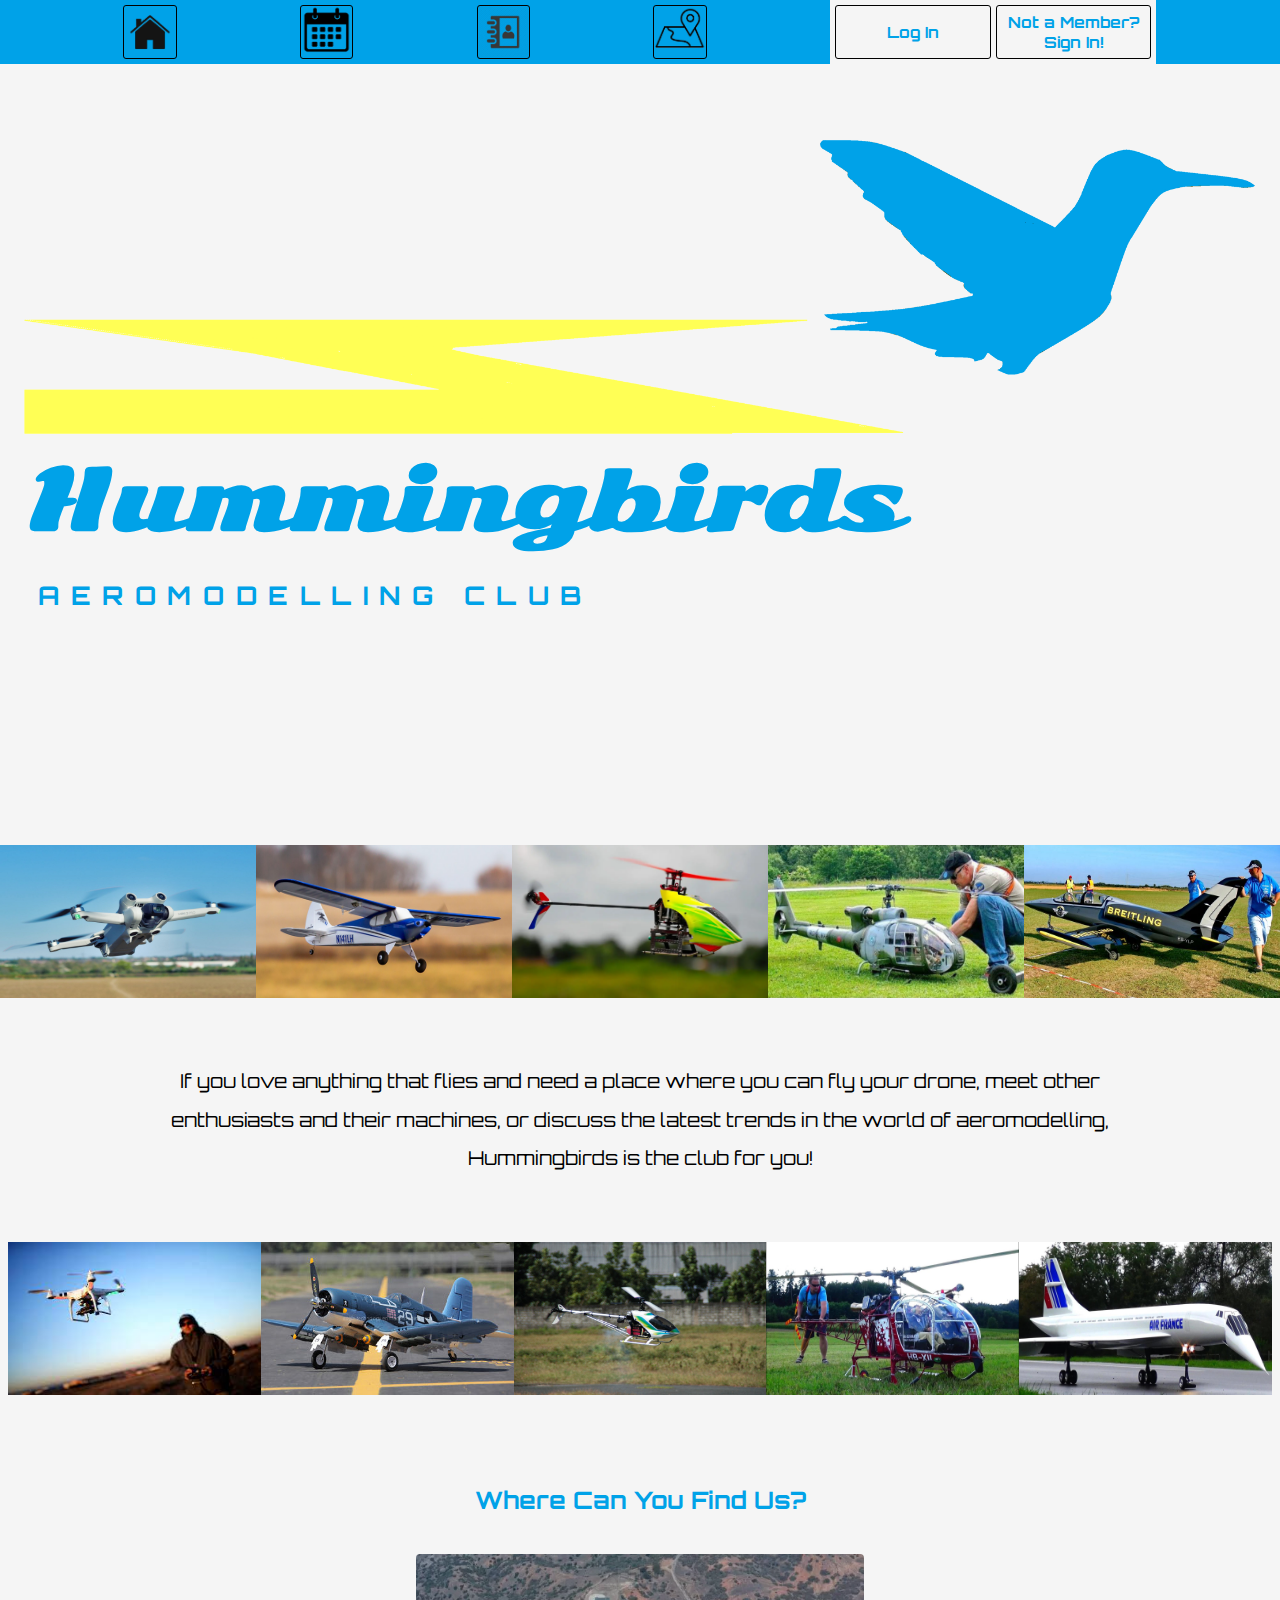
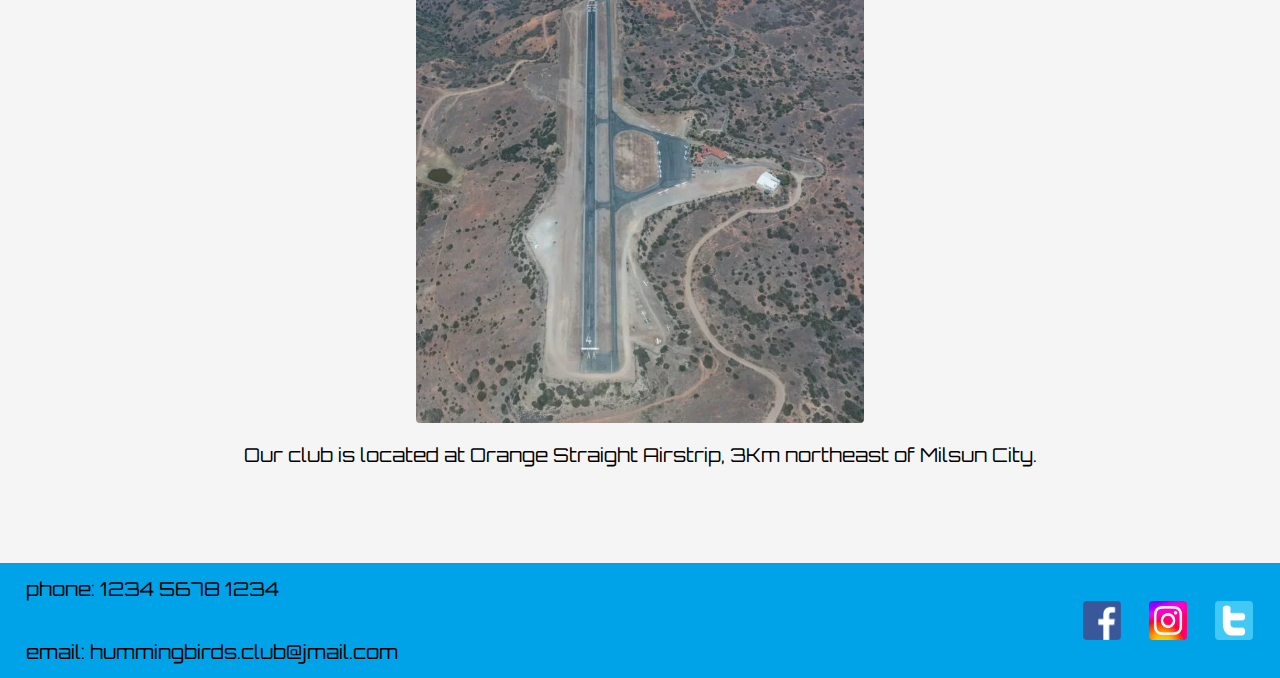
<file: html/index.html>
<!DOCTYPE html>
<html>
    <head>
        <title>Hummingbirds Aeromodelling Club</title>
        <link href="../css/styles.css" rel="stylesheet" type="text/css">
        <link href="https://fonts.googleapis.com/css2?family=Orbitron&display=swap" rel="stylesheet">
        <link href="https://fonts.googleapis.com/css2?family=Sonsie+One&display=swap" rel="stylesheet">
        <meta content="width=device-width, initial-scale=1" name="viewport" />
    </head>
    <body>

        <!--NAV BAR-->
        <nav>
            <a href="#" class="navbtn">
                <img src="../Resources/house.png"
                     alt="Back to the top of the page."
                     title="Top of page">    
            </a>
            <a href="events.html" class="navbtn">
                <img src="../Resources/events.png"
                     alt="Events page."
                     title="Events page">
            </a>
            <a href=#contacts class="navbtn">
                <img src="../Resources/contacts.png"
                     alt="Contacts section."
                     title="Contacts section">    
            </a>
            <a href=#location class="navbtn">
                <img src="../Resources/map.png"
                     alt="Location section."
                     title="Location section">    
            </a>
            <div>
                <a href="login.html"  class="divbtn">
                    <h3>Log In</h3>
                </a>
                <a href="signin.html" class="divbtn">
                    <h3>Not a Member? 
                        <br>Sign In!</h3>
                </a>
            </div>
        </nav>
        <!--DROP MENU-->
        <div id="phonenav">
            <div id="topnav">
                <a id="menubtn">
                    <img src="../Resources/menu.png"
                        alt="Menu button."
                        title="Menu button">   
                </a>
                <div>
                    <a href="login.html"  class="divbtn">
                        <h3>Log In</h3>
                    </a>
                    <a href="signin.html" class="divbtn">
                        <h3>Sign In</h3>
                    </a>
                </div>
            </div>
            <div id="dropmenu">
                <a href="#" class="dropbtn">
                    <img src="../Resources/house.png"
                        alt="Back to the top of the page."
                        title="Top of page">    
                </a>
                <a href="events.html" class="dropbtn">
                    <img src="../Resources/events.png"
                        alt="Events page."
                        title="Events page">
                </a>
                <a href=#contacts class="dropbtn">
                    <img src="../Resources/contacts.png"
                        alt="Contacts section."
                        title="Contacts section">    
                </a>
                <a href=#location class="dropbtn">
                    <img src="../Resources/map.png"
                        alt="Location section."
                        title="Location section">    
                </a>
            </div>
        </div>

        <!--BANNER-->
        <div id="banner">
            <img src="../Resources/Hummingbird_logoimage3_e.png"
                 alt ="hummingbird shadow with a lightning bolt.">
            <h1>Hummingbirds</h1>
            <h2>AEROMODELLING CLUB</h2>
        </div>

        <!--INTRO-->
        <div id="introduction">
            <div id="firstrow">
                <img class="img_1"
                     src="../Resources/drone1.jpg"
                     alt="Drone">
                <img class="img_2"
                     src="../Resources/plane1.jpg"
                     alt="Plane">
                <img class="img_3"
                     src="../Resources/heli1.png"
                     alt="Helicopter">
                <img class="img_4"
                    src="../Resources/heli2.jpg"
                    alt="Helicopter">
                <img class="img_5"
                     src="../Resources/plane2.jpg"
                     alt="Plane">
                <img class="img_6"
                     src="../Resources/drone2.webp"
                     alt="Drone">   
                <img class="img_7"
                     src="../Resources/heli5.jpg"
                     alt="Helicopter">    
            </div>
            <div id="intro">
                <p>If you love anything that flies and need a place where you can fly your drone, 
                    meet other enthusiasts and their machines, or discuss the latest trends in the world of
                    aeromodelling, Hummingbirds is the club for you!</p>
            </div>
            <div id="secondrow">
                <img class="img_1"
                     src="../Resources/drone3.jpg"
                     alt="Drone">
                <img class="img_2"
                     src="../Resources/plane3.jpg"
                     alt="Plane">
                <img class="img_3"
                     src="../Resources/heli3.jpg"
                     alt="Helicopter">
                <img class="img_4"
                    src="../Resources/heli4.jpg"
                    alt="Helicopter">
                <img class="img_5"
                     src="../Resources/plane4.jpg"
                     alt="Plane">
                <img class="img_6"
                     src="../Resources/drone4.jpg"
                     alt="Drone">   
                <img class="img_7"
                     src="../Resources/plane5.jpg"
                     alt="Plane">
            </div>
        </div>

        <!--LOCATION-->
        <div id="location">
            <h2>Where Can You Find Us?</h2>
            <div id="location_content">
                <img src="../Resources/airstrip.png"
                     alt="Our airfield.">
                <p>Our club is located at Orange Straight Airstrip, 3Km northeast of Milsun City.</p>
            </div>
        </div>

        <!--FOOTER-->
        <footer>
            <div id="contacts">
                <p>phone: 1234 5678 1234</p>
                <p>email: hummingbirds.club@jmail.com</p>
            </div>
            <div id="social">
                <a href="https://pt-pt.facebook.com/"
                    target="_blank">
                    <img src="../Resources/facebook.png"
                        alt="Location section.">    
                </a>
                <a href="https://www.instagram.com/"
                    target="_blank">
                    <img src="../Resources/instagram.png"
                        alt="Location section.">    
                </a>
                <a href="https://twitter.com/"
                    target="_blank">
                    <img src="../Resources/twitter.png"
                        alt="Location section.">    
                </a>
            </div>
        </footer>
    </body>
</html>
</file>
<file: css/styles.css>
/* GENERAL */
* {
    font-family: Orbitron;
}

body {
        margin: 0px;

        display: flex;
        justify-content: center;
        flex-direction: column;
        align-items: center;

        background-color: whitesmoke;
}






/* COMPUTER */
@media screen 
    and (min-width: 992px) {

    p {
        font-size: 1.2rem;
    }
    
    h1 {
        font-family: "Sonsie One"; 
        font-size: 6.5vw;
        /*color: rgb(112, 146, 190);*/
        color: rgb(0, 162, 232);
    }
    
    h2 {
        /*color: rgb(112, 146, 190);*/
        color: rgb(0, 162, 232);
    }
    
    h3 {
        font-size: 1.2vw;
    }

    nav {
        position: sticky;
        top: 0px;

        width: 100%;
        height: 5vw;

        background-color: rgb(0, 162, 232);

        display: flex;
        justify-content: space-evenly;
        align-items: center;

        z-index: 3;
    }

    #phonenav {
        display: none;
    }

    nav a {
        display: flex;
        align-items: center;
        justify-content: center;

        border: 1px solid black;
        border-radius: 3px;
    }

    nav a:hover {
        background-color: whitesmoke;
    }

    nav a:active {
        background-color: rgb(0, 162, 232);
    }

    nav img {
        width: 4vw;
        height: 4vw;
    }

    nav div {
        width: 25.5vw;
        height: 100%;
        
        display: flex;
        align-items: center;
        justify-content: space-evenly;

        background-color: whitesmoke;
    }

    nav div a {
        width: 12vw;
        height: 4vw;

        text-align: center;
        text-decoration: none;

        color: rgb(0, 162, 232);
    }

    nav div a:hover {
        background-color: rgb(0, 162, 232);

        color: whitesmoke;
    }

    nav div a:active {
        background-color: whitesmoke;

        color: rgb(0, 162, 232);
    }
    
    #banner {
        height: 55vw;
    }

    #banner img {
        width: 100%;
    
        margin: 0px;
    
        position: relative;
        top: -1vw;
        z-index: 0;
    }

    #banner h1 {
        width: 97%;
    
        margin: 0px;
        margin-left: 2%;
    
        position: relative;
        top: -3vw;
        /*top: -20vw;*/
        /*top: -50%;*/
        z-index: 1;
    }
    
    #banner h2 {
        font-size: 2vw;
        width: 96%;
    
        margin: 0px;
        margin-left: 3%;
    
        position: relative;
        top: -1vw;
        /*top: -12.5vw;*/
        /*top: -36.8%;*/
        z-index: 2;
    
        letter-spacing: 0.9vw;
    }

    #introduction {
        width: 100%;

        margin-top: 6vw;

        display: flex;
        flex-direction: column;
        align-items: center;
        justify-content: center;
    }

    #introduction img {
        width: 20%;
        height: 12vw;
    }

    #firstrow {
        display: flex;
    }

    #secondrow {
        display: flex;
    }

    #introduction p {
        margin: 5%;
        margin-left: 10%;
        margin-right: 10%;

        text-align: center;

        line-height: 3vw;
    }

    .img_6 {
        display: none;
    }

    .img_7 {
        display: none;
    }

    #location {
        margin-top: 6vw;
        margin-bottom: 6vw;

        display: flex;
        flex-direction: column;
        align-items: center;
        justify-content: space-evenly;
    }

    #location h2 {
        font-size: 1.5rem;

        margin: 0px;
        margin-top: 1vw;
    }

    #location_content {
        margin-top: 3vw;

        display: flex;
        flex-direction: column;
        align-items: center;
        justify-content: space-evenly;
    }

    #location img {
        width: 35vw;

        border: 1px solid transparent;
        border-radius: 5px;
    }

    footer {
        width: 100%;
        height: 9vw;

        background-color: rgb(0, 162, 232);

        display: flex;
        align-items: center;
        justify-content: space-between;
    }

    footer a {
        display: flex;
        align-items: center;
        justify-content: center;
        
        margin-left: 1vw;
        margin-right: 1vw;
    }
    
    footer img {
        width: 3vw;
        height: 3vw;

        border: 1px solid transparent;
        border-radius: 5px; 
    }

    footer #contacts {
        height: 100%;

        margin-left: 2vw; 

        display: flex;
        flex-direction: column;
        align-items: flex-start;
        justify-content: center;
    }

    footer #social {
        height: 100%;

        margin-right: 1vw;

        display: flex;
        align-items: center;
        justify-content: space-evenly;
    }

    
    @media screen 
        and (min-width: 2560px) {

        #introduction img {
            width: calc(100%/6);
            height: 12vw;
        }

        .img_6 {
            display: block;
        }

        .img_7 {
            display: none;
        }
    }

    @media screen 
        and (min-width: 3500px) {

        #introduction img {
            width: calc(100%/7);
            height: 12vw;
        }

        .img_6 {
            display: block;
        }

        .img_7 {
            display: block;
        }
    }
}





/* TABLET */
@media screen 
    and (min-width: 768px) 
    and (max-width: 991px) {

    p {
        font-size: 1.2rem;
    }
    
    h1 {
        font-family: "Sonsie One"; 
        font-size: 6.5vw;
        /*color: rgb(112, 146, 190);*/
        color: rgb(0, 162, 232);
    }
    
    h2 {
        /*color: rgb(112, 146, 190);*/
        color: rgb(0, 162, 232);
    }
    
    h3 {
        font-size: 2vw;
    }
    
    nav {
        position: sticky;
        top: 0px;

        width: 100%;
        height: 10vw;

        background-color: rgb(0, 162, 232);

        display: flex;
        justify-content: space-evenly;
        align-items: center;

        z-index: 3;
    }

    #phonenav {
        display: none;
    }

    nav a {
        display: flex;
        align-items: center;
        justify-content: center;

        border: 1px solid black;
        border-radius: 6px;
    }

    nav a:hover {
        background-color: whitesmoke;
    }

    nav a:active {
        background-color: rgb(0, 162, 232);
    }

    nav img {
        width: 8vw;
        height: 8vw;
    }

    nav div {
        width: 35vw;
        height: 100%;
        
        display: flex;
        align-items: center;
        justify-content: space-evenly;

        background-color: whitesmoke;
    }

    nav div a {
        width: 16vw;
        height: 8vw;

        text-align: center;
        text-decoration: none;

        color: rgb(0, 162, 232);
    }

    nav div a:hover {
        background-color: rgb(0, 162, 232);

        color: whitesmoke;
    }

    nav div a:active {
        background-color: whitesmoke;

        color: rgb(0, 162, 232);
    }

    #banner {
        height: 60vw;
    }

    #banner img {
        width: 100%;
        
        margin: 0px;
    
        position: relative;
        top: 8vw;
        z-index: 0;
    }

    #banner h1 {
        width: 97%;
    
        margin: 0px;
        margin-left: 2%;
    
        position: relative;
        top: 6vw;
        /*top: -20vw;*/
        /*top: -50%;*/
        z-index: 1;
    }
    
    #banner h2 {
        font-size: 2vw;
        width: 96%;
    
        margin: 0px;
        margin-left: 3%;
    
        position: relative;
        top: 7vw;
        /*top: -12.5vw;*/
        /*top: -36.8%;*/
        z-index: 2;
    
        letter-spacing: 0.9vw;
    }

    #introduction {
        width: 100%;

        margin-top: 6vw;

        display: flex;
        flex-direction: column;
        align-items: center;
        justify-content: center;
    }

    #introduction img {
        width: calc(100%/3);
        height: 24vw;
    }

    #firstrow {
        display: flex;
    }

    #secondrow {
        display: flex;
    }

    #introduction p {
        margin: 5%;
        margin-left: 10%;
        margin-right: 10%;

        text-align: center;

        line-height: 3vw;
    }

    .img_4 {
        display: none;
    }

    .img_5 {
        display: none;
    }

    .img_6 {
        display: none;
    }

    .img_7 {
        display: none;
    }

    #location {
        margin-top: 6vw;
        margin-bottom: 6vw;

        display: flex;
        flex-direction: column;
        align-items: center;
        justify-content: space-evenly;

        
        text-align: center;
    }

    #location h2 {
        font-size: 1.5rem;

        margin: 0px;
        margin-top: 1vw;
    }

    #location_content {
        margin-top: 3vw;

        display: flex;
        flex-direction: column;
        align-items: center;
        justify-content: space-evenly;
    }

    #location img {
        width: 57vw;

        border: 1px solid transparent;
        border-radius: 5px;
    }

    footer {
        width: 100%;
        height: 9vw;

        background-color: rgb(0, 162, 232);

        display: flex;
        align-items: center;
        justify-content: space-between;
    }

    footer a {
        display: flex;
        align-items: center;
        justify-content: center;
        

        margin-left: 1vw;
        margin-right: 1vw;
    }
    
    footer img {
        width: 6vw;
        height: 6vw;
        
        border: 1px solid transparent;
        border-radius: 5px; 
    }

    footer #contacts {
        height: 100%;

        margin-left: 2vw; 

        display: flex;
        flex-direction: column;
        align-items: flex-start;
        justify-content: center;
    }

    footer #social {
        height: 100%;

        margin-right: 1vw;

        display: flex;
        align-items: center;
        justify-content: space-evenly;
    }

    footer p {
        margin: 1vw;
    }
}





/* PHONE */
@media screen 
    and (max-width: 767px) {
    
    p {
        font-size: 1rem;
    }
    
    h1 {
        font-family: "Sonsie One"; 
        font-size: 9vw;
        /*color: rgb(112, 146, 190);*/
        color: rgb(0, 162, 232);
    }
    
    h2 {
        /*color: rgb(112, 146, 190);*/
        color: rgb(0, 162, 232);
        text-align: center;
    }
    
    h3 {
        font-size: 4vw;
    }
    
    nav {
        display: none;
    }

    #phonenav {
        position: sticky;
        top: 0px;

        width: 100%;

        background-color: rgb(0, 162, 232);

        display: flex;
        flex-direction: column;
        justify-content: center;
        align-items: center;

        z-index: 3;    
    }

    #topnav {
        width: 90%;

        display: flex;
        align-items: center;
        justify-content: space-between;
    }

    #phonenav a {
        margin: 1vw;

        display: flex;
        align-items: center;
        justify-content: center;

        border: 1px solid black;
        border-radius: 12px;
    }

    #phonenav a:hover {
        background-color: whitesmoke;
    }

    #phonenav a:active {
        background-color: rgb(0, 162, 232);
    }

    #phonenav img {
        width: 16vw;
        height: 16vw;
    }

    #topnav div {
        width: 35vw;
        height: 100%;
        
        display: flex;
        align-items: center;
        justify-content: space-evenly;

        background-color: whitesmoke;
    }

    #topnav div a {
        width: 16vw;
        height: 16vw;

        text-align: center;
        text-decoration: none;

        color: rgb(0, 162, 232);
    }

    #topnav div a:hover {
        background-color: rgb(0, 162, 232);
    }

    #topnav div a:active {
        background-color: whitesmoke;

        color: rgb(0, 162, 232);
    } 

    #dropmenu {
        display: none;
    }

    #phonenav:hover #dropmenu {
        width: 90%;

        border-top: 1vw solid transparent;

        display: flex;
        align-items: center;
        justify-content: space-between;
    }

    #phonenav:hover #topnav div {
        background-color: rgb(0, 162, 232);
    }

    #phonenav:hover #topnav div a {
            background-color: rgb(0, 162, 232);

            color: darkslategrey;
        }

    #phonenav:hover #topnav div a:hover {
        background-color: whitesmoke;

        color: rgb(0, 162, 232);
    }



    #banner {
        height: 65vw;
    }

    #banner img {
        width: 100%;
        
        margin: 0px;
    
        position: relative;
        top: 8vw;
        z-index: 0;
    }

    #banner h1 {
        width: 97%;
    
        margin: 0px;
        margin-left: 2%;
    
        position: relative;
        top: 6vw;
        /*top: -20vw;*/
        /*top: -50%;*/
        z-index: 1;
    }
    
    #banner h2 {
        font-size: 4vw;
        width: 96%;
    
        margin: 0px;
        margin-left: 3%;
    
        position: relative;
        top: 10vw;
        /*top: -12.5vw;*/
        /*top: -36.8%;*/
        z-index: 2;
    
        letter-spacing: 0.9vw;
    }

    #introduction {
        width: 100%;

        margin-top: 12vw;

        display: flex;
        flex-direction: column;
        align-items: center;
        justify-content: center;
    }

    #introduction img {
        width: 100%;
    }

    #firstrow {
        width: 100%;
        display: flex;
    }

    #secondrow {
        width: 100%;
        display: flex;
    }

    #introduction p {
        margin: 5%;
        margin-left: 10%;
        margin-right: 10%;

        text-align: center;

        line-height: 1.5rem;
    }

    .img_2 {
        display: none;
    }

    .img_3 {
        display: none;
    }

    .img_4 {
        display: none;
    }

    .img_5 {
        display: none;
    }

    .img_6 {
        display: none;
    }

    .img_7 {
        display: none;
    }

    #location {
        margin-top: 12vw;
        margin-bottom: 12vw;

        display: flex;
        flex-direction: column;
        align-items: center;
        justify-content: space-evenly;
    }

    #location h2 {
        font-size: 1.4rem;

        margin: 0px;
        margin-top: 4vw;
        margin-bottom: 4vw;
    }

    #location_content {
        margin-top: 3vw;

        display: flex;
        flex-direction: column;
        align-items: center;
        justify-content: space-evenly;
    }

    #location p {
        margin-left: 3vw;
        margin-right: 3vw;
        text-align: center;
    }

    #location img {
        width: 100%;
    }

    footer {
        width: 100%;
        height: 50vw;

        background-color: rgb(0, 162, 232);

        display: flex;
        flex-direction: column;
        align-items: center;
        justify-content: center;
    }

    footer a {
        display: flex;
        align-items: center;
        justify-content: center;
        

        margin-left: 1vw;
        margin-right: 1vw;
    }
    
    footer img {
        width: 12vw;
        height: 12vw;
        
        border: 1px solid transparent;
        border-radius: 5px; 
    }

    footer #contacts {
        height: 100%;

        margin-left: 2vw; 

        display: flex;
        flex-direction: column;
        align-items: flex-start;
        justify-content: space-evenly;
    }

    footer #social {
        width: 100%;
        height: 100%;

        display: flex;
        align-items: center;
        justify-content: space-evenly;
    }

    footer p {
        text-align: center;
        margin: auto;
    }
}
</file>
